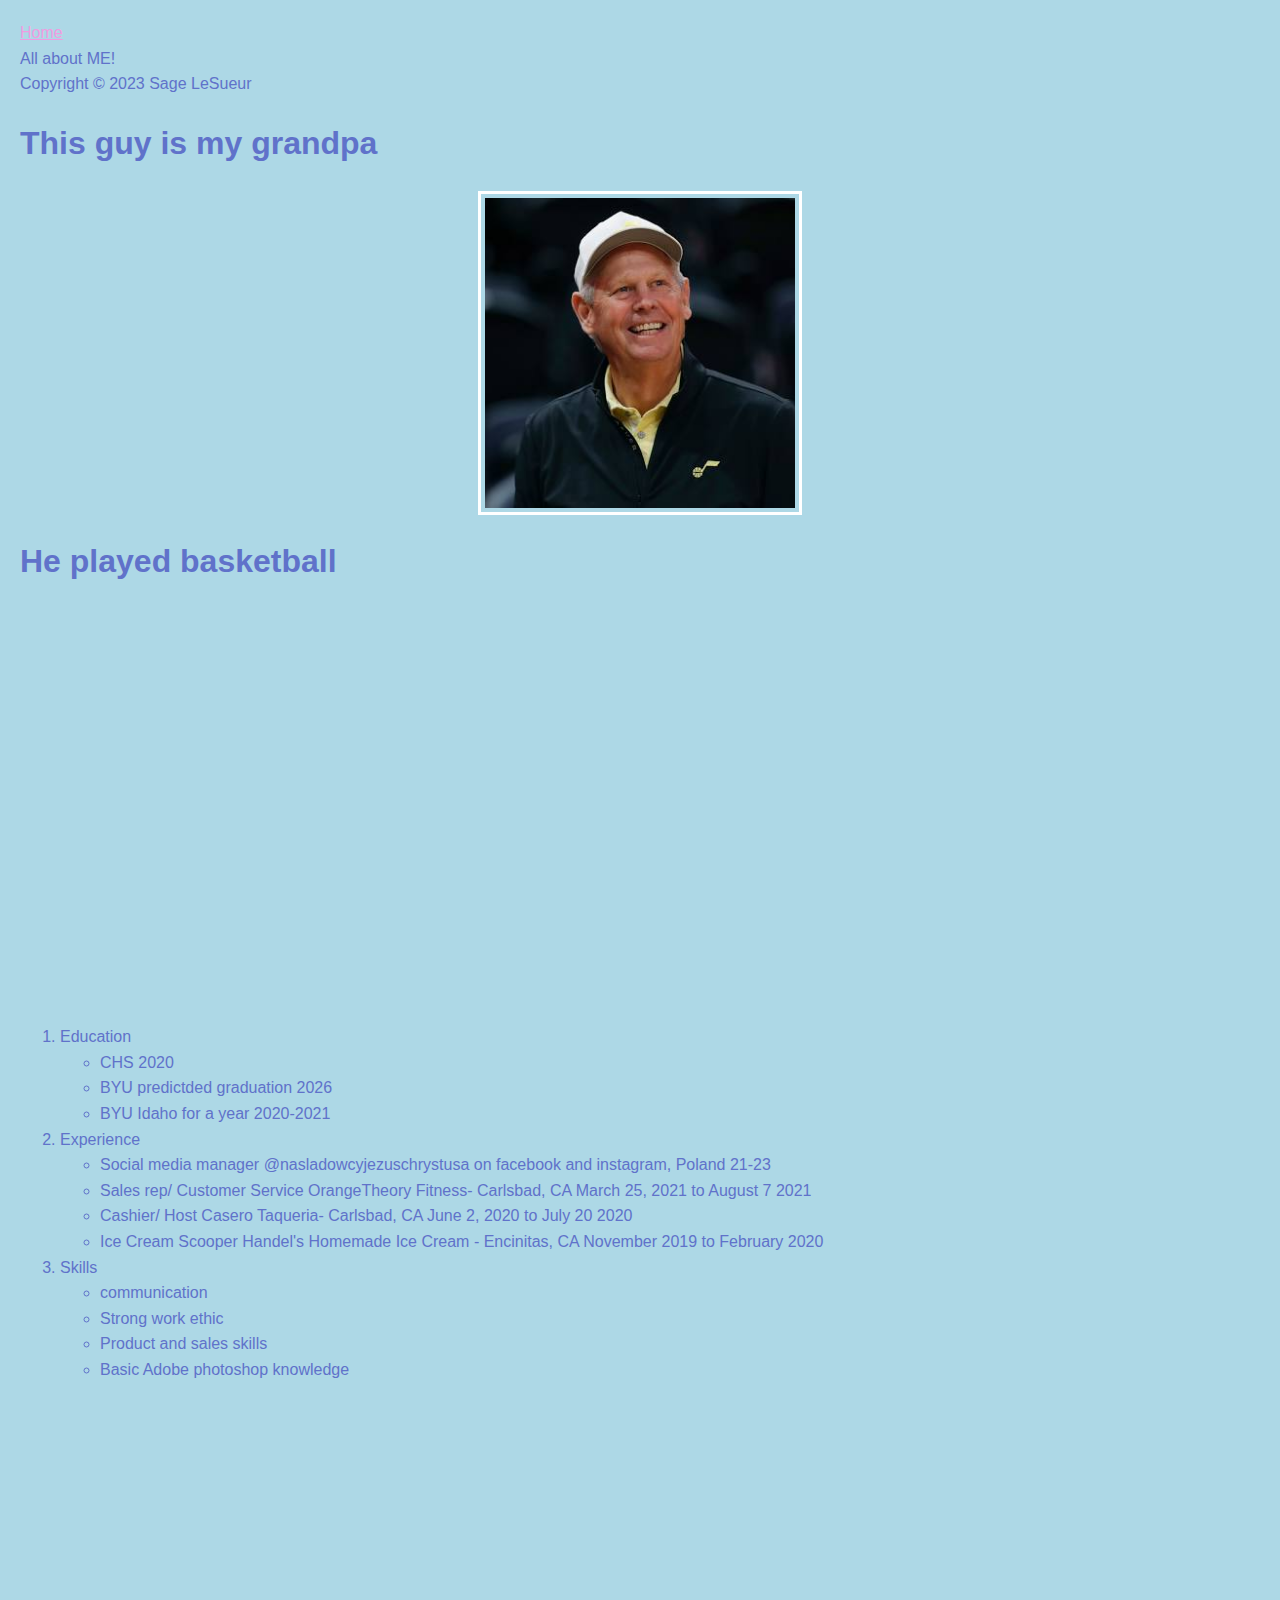
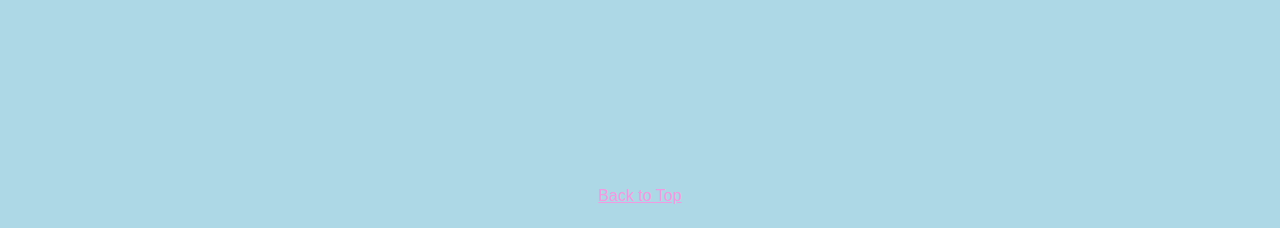
<file: hobbies.html>
<!DOCTYPE html>
<html lang="en">
<head>
    <meta charset="UTF-8">
    <meta name="viewport" content="width=device-width, initial-scale=1.0">
    <title>Background Color Example</title>
</head>
<body style="background-color: lightblue;">
</body>
</html>
<html lang="en">
<head>
    <meta charset="UTF-8">
    <meta name="viewport" content="width=device-width, initial-scale=1.0">
    <title>Hobbies</title>
    <link rel="stylesheet" href="../css/mystyles.css">
</head>
<body>
  <div class="common nav">
    <a href="https://sagathaa.github.io/IS201final/">Home</a>
  </div>   
  <div class="common header">All about ME!</div>
    <div class="common footer">Copyright &copy; 2023 Sage LeSueur</div>
    <div class="common mainbody">
        <h1>This guy is my grandpa</h1>
        <img src="[data-uri]" alt="Danny Ainge Granddaughter Yo" class="smallimg">
        <h1>He played basketball</h1>
    
       <center>
        <iframe width="560" height="315" src="https://www.youtube.com/embed/U0XMVGGY2n8?si=1tyv82KalNA4s1zx" title="YouTube video player" frameborder="0" allow="accelerometer; autoplay; clipboard-write; encrypted-media; gyroscope; picture-in-picture; web-share" allowfullscreen></iframe> 
    </center>
    <br><br><br>
    </div>
    <ol>
      <li>Education
          <ul>
              <li>CHS 2020</li>
              <li>BYU predictded graduation 2026</li>
              <li>BYU Idaho for a year 2020-2021</li>
          </ul>
      </li>
      <li>Experience
           <ul>
              <li>Social media manager @nasladowcyjezuschrystusa on facebook and instagram, Poland 21-23 </li>
              <li>Sales rep/ Customer Service OrangeTheory Fitness- Carlsbad, CA March 25, 2021 to August 7 2021 </li>
              <li>Cashier/ Host Casero Taqueria- Carlsbad, CA June 2, 2020 to July 20 2020 </li>
              <li>Ice Cream Scooper Handel's Homemade Ice Cream - Encinitas, CA  November 2019 to February 2020 </li>
          </ul>
      </li>
      <li>Skills
          <ul>
              <li>communication</li>
              <li>Strong work ethic</li>
              <li>Product and sales skills</li>
              <li>Basic Adobe photoshop knowledge</li>
          </ul>
      </li>
  </ol>
  <div class='tableauPlaceholder' id='viz1702441879849' style='position: relative'><noscript><a href='#'><img alt='Salary Cap ' src='https:&#47;&#47;public.tableau.com&#47;static&#47;images&#47;8Q&#47;8Q3TPWZ3D&#47;1_rss.png' style='border: none' /></a></noscript><object class='tableauViz'  style='display:none;'><param name='host_url' value='https%3A%2F%2Fpublic.tableau.com%2F' /> <param name='embed_code_version' value='3' /> <param name='path' value='shared&#47;8Q3TPWZ3D' /> <param name='toolbar' value='yes' /><param name='static_image' value='https:&#47;&#47;public.tableau.com&#47;static&#47;images&#47;8Q&#47;8Q3TPWZ3D&#47;1.png' /> <param name='animate_transition' value='yes' /><param name='display_static_image' value='yes' /><param name='display_spinner' value='yes' /><param name='display_overlay' value='yes' /><param name='display_count' value='yes' /><param name='language' value='en-US' /></object></div>                <script type='text/javascript'>                    var divElement = document.getElementById('viz1702441879849');                    var vizElement = divElement.getElementsByTagName('object')[0];                    vizElement.style.width='900px';vizElement.style.height='627px';                    var scriptElement = document.createElement('script');                    scriptElement.src = 'https://public.tableau.com/javascripts/api/viz_v1.js';                    vizElement.parentNode.insertBefore(scriptElement, vizElement);                </script>
  <!DOCTYPE html>
<html lang="en">
<head>
    <meta charset="UTF-8">
    <meta name="viewport" content="width=device-width, initial-scale=1.0">
    <title>On-Page Anchor Example</title>
</head>
<!DOCTYPE html>
<html lang="en">
<head>
    <meta charset="UTF-8">
    <meta name="viewport" content="width=device-width, initial-scale=1.0">
    <title>Back to Top Anchor</title>
    <style>
        /* Add some style for demonstration purposes */
        body {
            font-family: Arial, sans-serif;
            line-height: 1.6;
            margin: 20px;
        }
        footer {
            margin-top: 2000px; /* Create enough space for the example */
        }
    </style>
</head>
<body>

    

    <!-- Content goes here -->

    <footer>
        <!-- Back to Top Anchor Link -->
        <p style="text-align: center;"><a href="#top">Back to Top</a></p>
    </footer>

</body>
</html>



</body>
</html>
</file>
<file: css/mystyles.css>
body {
    font-family: 'Franklin Gothic Medium', 'Arial Narrow', Arial, sans-serif;
    background-color: rgb(160, 226, 226);
    color: rgb(96, 114, 202);
    background-color: lightblue;
}

a {
    color: rgb(240, 156, 225);
}

a:visited {
    color: rgb(0, 0, 0);
    font-size: 300px;
}

img {
    display: block;
    border: solid white 3px;
    padding: 4px;
    margin: auto;
    /*centers image (with block display)*/
    margin-top: 5px;
    margin-bottom: 5px;
    width: 50%;
}
.smallimg{
    width: 25%;
}
h6 {
    border: dashed rgb(240, 156, 225)3px;
    text-align: center;
}

.riz {
    font-family: 'Comic Sans', 'Chiller';
    color: rgba(9, 9, 9, 0);
    font-size: xx-large;
    font-style: italic;
    border: 3px rgb(4, 255, 0) dotted;
    background-color: gold;
}

.riz:hover {
    text-decoration: line-through;
    font-size: 300%;
    background-color: black;
    border: solid fuchsia 10px;
}
.yeet {
    font-size: 300%;
    font-weight: bold;
    font-style: italic;
    text-decoration: underline;
    color: gray;
    border: 3px solid rgba(255, 255, 255, 0);
    text-align: center;
    font-family: Georgia;
  }
</file>
